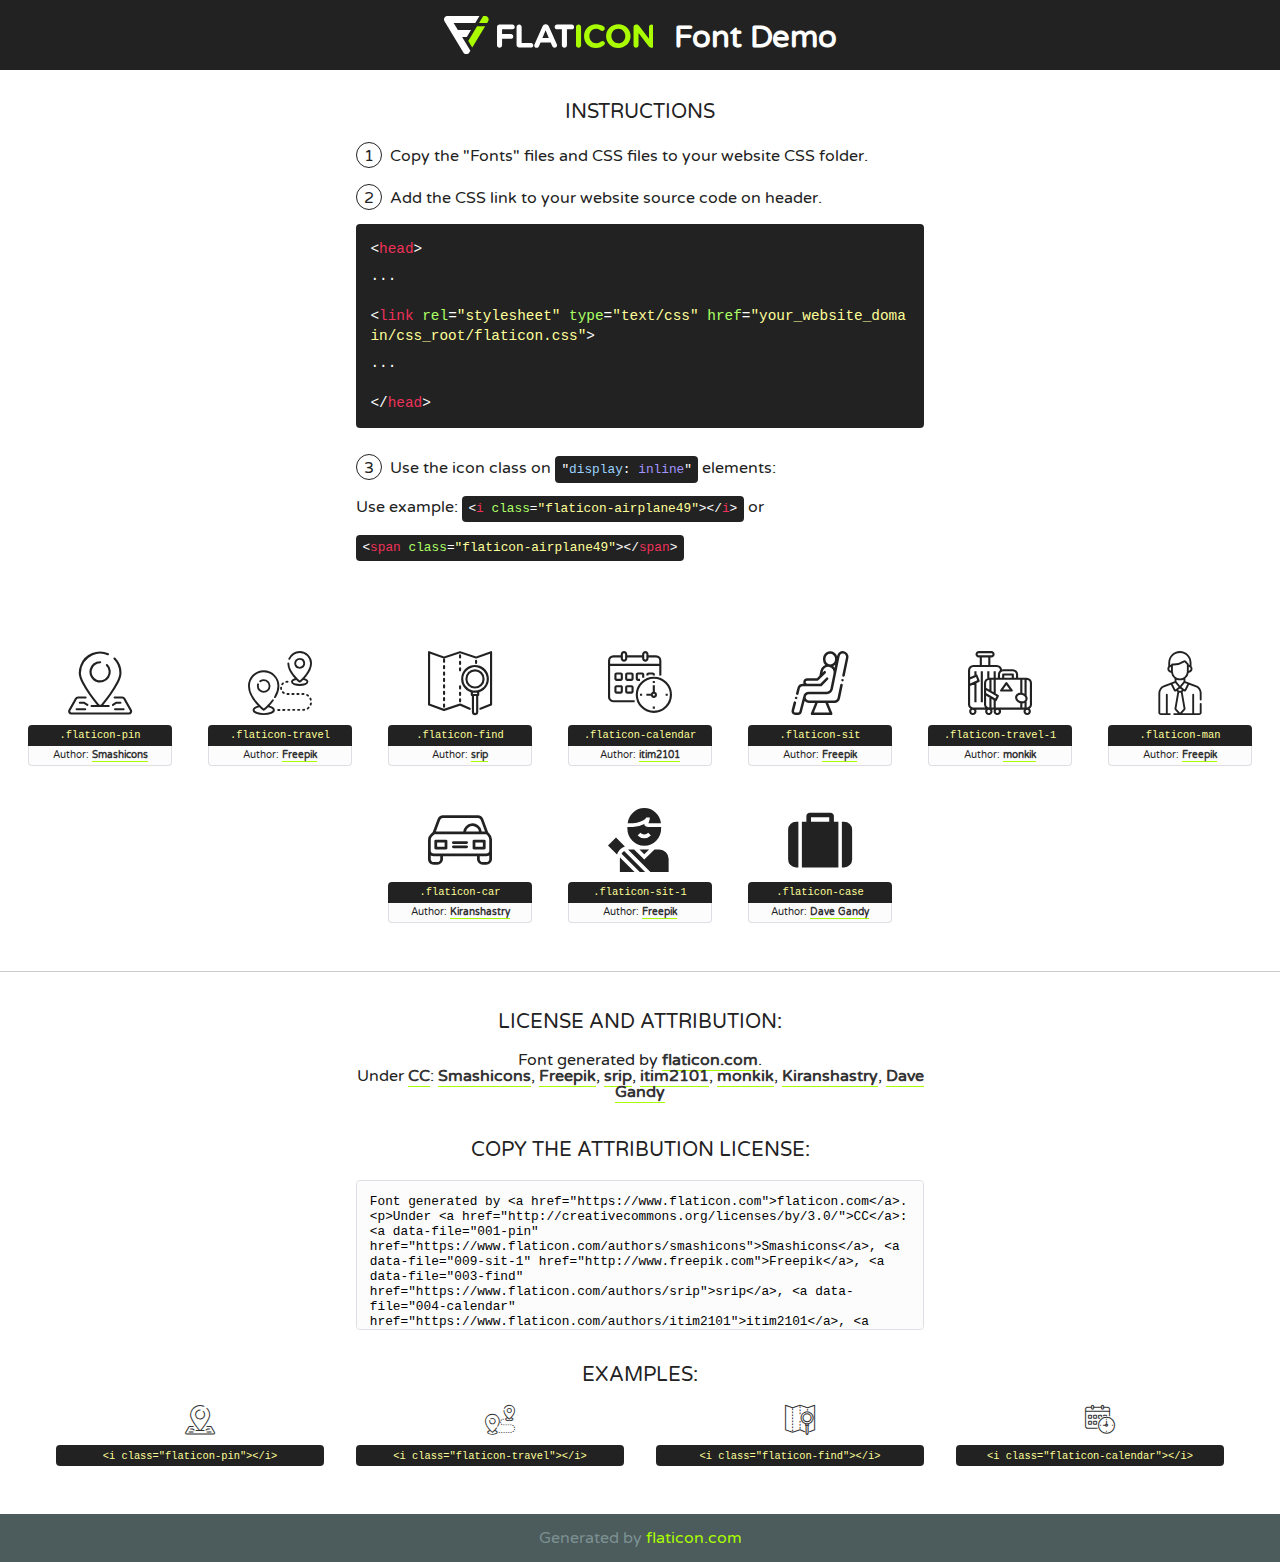
<file: flaticon/flaticon.html>
<!DOCTYPE html>
<!--
  Flaticon icon font: Flaticon
  Creation date: 28/11/2019 09:53
-->
<html>
<!DOCTYPE html>
<html>

<head>
    <title>Flaticon WebFont</title>
    <link href="http://fonts.googleapis.com/css?family=Varela+Round" rel="stylesheet" type="text/css" />
    <link rel="stylesheet" type="text/css" href="flaticon.css">
    <meta charset="UTF-8">
    <style>
    html, body, div, span, applet, object, iframe,
    h1, h2, h3, h4, h5, h6, p, blockquote, pre,
    a, abbr, acronym, address, big, cite, code,
    del, dfn, em, img, ins, kbd, q, s, samp,
    small, strike, strong, sub, sup, tt, var,
    b, u, i, center,
    dl, dt, dd, ol, ul, li,
    fieldset, form, label, legend,
    table, caption, tbody, tfoot, thead, tr, th, td,
    article, aside, canvas, details, embed, 
    figure, figcaption, footer, header, hgroup, 
    menu, nav, output, ruby, section, summary,
    time, mark, audio, video {
        margin: 0;
        padding: 0;
        border: 0;
        font-size: 100%;
        font: inherit;
        vertical-align: baseline;
    }
    /* HTML5 display-role reset for older browsers */
    article, aside, details, figcaption, figure, 
    footer, header, hgroup, menu, nav, section {
        display: block;
    }
    body {
        line-height: 1;
    }
    ol, ul {
        list-style: none;
    }
    blockquote, q {
        quotes: none;
    }
    blockquote:before, blockquote:after,
    q:before, q:after {
        content: '';
        content: none;
    }
    table {
        border-collapse: collapse;
        border-spacing: 0;
    }
    body {
        font-family: 'Varela Round', Helvetica, Arial, sans-serif;
        font-size: 16px;
        color: #222;
    }
    a {
        color: #333;
        border-bottom: 1px solid #a9fd00;
        font-weight: bold;
        text-decoration: none;
    }
    * {
        -moz-box-sizing: border-box;
        -webkit-box-sizing: border-box;
        box-sizing: border-box;
        margin: 0;
        padding: 0;
    }
    [class^="flaticon-"]:before, [class*=" flaticon-"]:before, [class^="flaticon-"]:after, [class*=" flaticon-"]:after {
        font-family: Flaticon;
        font-size: 30px;
        font-style: normal;
        margin-left: 20px;
        color: #333;
    }
    .wrapper {
        max-width: 600px;
        margin: auto;
        padding: 0 1em;
    }
    .title {
        font-size: 1.25em;
        text-align: center;
        margin-bottom: 1em;
        text-transform: uppercase;
    }
    header {
        text-align: center;
        background-color: #222;
        color: #fff;
        padding: 1em;
    }
    header .logo {
        width: 210px;
        height: 38px;
        display: inline-block;
        vertical-align: middle;
        margin-right: 1em;
        border: none;
    }
    header strong {
        font-size: 1.95em;
        font-weight: bold;
        vertical-align: middle;
        margin-top: 5px;
        display: inline-block;
    }
    .demo {
        margin: 2em auto;
        line-height: 1.25em;
    }
    .demo ul li {
        margin-bottom: 1em;
    }
    .demo ul li .num {
        color: #222;
        border-radius: 20px;
        display: inline-block;
        width: 26px;
        padding: 3px;
        height: 26px;
        text-align: center;
        margin-right: 0.5em;
        border: 1px solid #222;
    }
    .demo ul li code {
        background-color: #222;
        border-radius: 4px;
        padding: 0.25em 0.5em;
        display: inline-block;
        color: #fff;
        font-family: Consolas,Monaco,Lucida Console,Liberation Mono,DejaVu Sans Mono,Bitstream Vera Sans Mono,Courier New, monospace;
        font-weight: lighter;
        margin-top: 1em;
        font-size: 0.8em;
        word-break: break-all;
    }
    .demo ul li code.big {
        padding: 1em;
        font-size: 0.9em;
    }
    .demo ul li code .red {
        color: #EF3159;
    }
    .demo ul li code .green {
        color: #ACFF65;
    }
    .demo ul li code .yellow {
        color: #FFFF99;
    }
    .demo ul li code .blue {
        color: #99D3FF;
    }
    .demo ul li code .purple {
        color: #A295FF;
    }
    .demo ul li code .dots {
        margin-top: 0.5em;
        display: block;
    }
    #glyphs {
        border-bottom: 1px solid #ccc;
        padding: 2em 0;
        text-align: center;
    }
    .glyph {
        display: inline-block;
        width: 9em;
        margin: 1em;
        text-align: center;
        vertical-align: top;
        background: #FFF;
    }
    .glyph .glyph-icon {
        padding: 10px;
        display: block;
        font-family:"Flaticon";
        font-size: 64px;
        line-height: 1;
    }
    .glyph .glyph-icon:before {
        font-size: 64px;
        color: #222;
        margin-left: 0;
    }
    .class-name {
        font-size: 0.65em;
        background-color: #222;
        color: #fff;
        border-radius: 4px 4px 0 0;
        padding: 0.5em;
        color: #FFFF99;
        font-family: Consolas,Monaco,Lucida Console,Liberation Mono,DejaVu Sans Mono,Bitstream Vera Sans Mono,Courier New, monospace;
    }
    .author-name {
        font-size: 0.6em;
        background-color: #fcfcfd;
        border: 1px solid #DEDEE4;
        border-top: 0;
        border-radius: 0 0 4px 4px;
        padding: 0.5em;
    }
    .class-name:last-child {
        font-size: 10px;
        color:#888;
    }
    .class-name:last-child a {
        font-size: 10px;
        color:#555;
    }
    .class-name:last-child a:hover {
        color:#a9fd00;
    }
    .glyph > input {
        display: block;
        width: 100px;
        margin: 5px auto;
        text-align: center;
        font-size: 12px;
        cursor: text;
    }
    .glyph > input.icon-input {
        font-family:"Flaticon";
        font-size: 16px;
        margin-bottom: 10px;
    }
    .attribution .title {
        margin-top: 2em;
    }
    .attribution textarea {
        background-color: #fcfcfd;
        padding: 1em;
        border: none;
        box-shadow: none;
        border: 1px solid #DEDEE4;
        border-radius: 4px;
        resize: none;
        width: 100%;
        height: 150px;
        font-size: 0.8em;
        font-family: Consolas,Monaco,Lucida Console,Liberation Mono,DejaVu Sans Mono,Bitstream Vera Sans Mono,Courier New, monospace;
        -webkit-appearance: none;
    }
    .iconsuse {
        margin: 2em auto;
        text-align: center;
        max-width: 1200px;
    }
    .iconsuse:after {
        content: '';
        display: table;
        clear: both;
    }
    .iconsuse .image {
        float: left;
        width: 25%;
        padding: 0 1em;
    }
    .iconsuse .image p {
        margin-bottom: 1em;
    }
    .iconsuse .image span {
        display: block;
        font-size: 0.65em;
        background-color: #222;
        color: #fff;
        border-radius: 4px;
        padding: 0.5em;
        color: #FFFF99;
        margin-top: 1em;
        font-family: Consolas,Monaco,Lucida Console,Liberation Mono,DejaVu Sans Mono,Bitstream Vera Sans Mono,Courier New, monospace;
    }
    #footer {
        text-align: center;
        background-color: #4C5B5C;
        color: #7c9192;
        padding: 1em;
    }
    #footer a {
        border: none;
        color: #a9fd00;
        font-weight: normal;
    }
    @media (max-width: 960px) {
        .iconsuse .image {
            width: 50%;
        }
    }
    @media (max-width: 560px) {
        .iconsuse .image {
            width: 100%;
        }
    }
    </style>
</head>

<body class="characters-off">

    <header>
        <a href="https://www.flaticon.com" target="_blank" class="logo">
            <svg version="1.1" xmlns="http://www.w3.org/2000/svg" xmlns:xlink="http://www.w3.org/1999/xlink" xmlns:a="http://ns.adobe.com/AdobeSVGViewerExtensions/3.0/" viewBox="0 0 560.875 102.036" enable-background="new 0 0 560.875 102.036" xml:space="preserve">
                <defs>
                </defs>
                <g>
                    <g class="letters">
                        <path fill="#ffffff" d="M141.596,29.675c0-3.777,2.985-6.767,6.764-6.767h34.438c3.426,0,6.15,2.728,6.15,6.15
                        c0,3.43-2.724,6.149-6.15,6.149h-27.674v13.091h23.719c3.429,0,6.151,2.724,6.151,6.15c0,3.43-2.723,6.149-6.151,6.149h-23.719
                        v17.574c0,3.773-2.986,6.761-6.764,6.761c-3.779,0-6.764-2.989-6.764-6.761V29.675z"></path>
                        <path fill="#ffffff" d="M193.844,29.149c0-3.781,2.985-6.767,6.764-6.767c3.776,0,6.763,2.985,6.763,6.767v42.957h25.039
                        c3.426,0,6.149,2.726,6.149,6.153c0,3.425-2.723,6.15-6.149,6.15h-31.802c-3.779,0-6.764-2.986-6.764-6.768V29.149z"></path>
                        <path fill="#ffffff" d="M241.891,75.71l21.438-48.407c1.492-3.341,4.215-5.357,7.906-5.357h0.792
                        c3.686,0,6.323,2.017,7.815,5.357l21.439,48.407c0.436,0.967,0.701,1.845,0.701,2.723c0,3.602-2.809,6.501-6.414,6.501
                        c-3.161,0-5.269-1.845-6.499-4.655l-4.132-9.661h-27.059l-4.301,10.102c-1.144,2.631-3.426,4.214-6.237,4.214
                        c-3.517,0-6.24-2.81-6.24-6.325C241.1,77.64,241.451,76.677,241.891,75.71z M279.932,58.666l-8.521-20.297l-8.526,20.297H279.932
                        z"></path>
                        <path fill="#ffffff" d="M314.864,35.387H301.86c-3.429,0-6.239-2.813-6.239-6.238c0-3.429,2.811-6.24,6.239-6.24h39.533
                        c3.426,0,6.237,2.811,6.237,6.24c0,3.425-2.811,6.238-6.237,6.238h-13.001v42.785c0,3.773-2.99,6.761-6.764,6.761
                        c-3.779,0-6.764-2.989-6.764-6.761V35.387z"></path>
                        <path fill="#A9FD00" d="M352.615,29.149c0-3.781,2.985-6.767,6.767-6.767c3.774,0,6.761,2.985,6.761,6.767v49.024
                        c0,3.773-2.987,6.761-6.761,6.761c-3.781,0-6.767-2.989-6.767-6.761V29.149z"></path>
                        <path fill="#A9FD00" d="M374.132,53.836v-0.179c0-17.481,13.178-31.801,32.065-31.801c9.22,0,15.459,2.458,20.557,6.238
                        c1.402,1.054,2.637,2.985,2.637,5.357c0,3.692-2.985,6.59-6.681,6.59c-1.845,0-3.071-0.702-4.044-1.319
                        c-3.776-2.813-7.729-4.393-12.562-4.393c-10.364,0-17.831,8.611-17.831,19.154v0.173c0,10.542,7.291,19.329,17.831,19.329
                        c5.715,0,9.492-1.756,13.359-4.834c1.049-0.874,2.458-1.491,4.039-1.491c3.429,0,6.325,2.813,6.325,6.236
                        c0,2.106-1.056,3.78-2.282,4.834c-5.539,4.834-12.036,7.733-21.878,7.733C387.572,85.464,374.132,71.493,374.132,53.836z"></path>
                        <path fill="#A9FD00" d="M433.009,53.836v-0.179c0-17.481,13.79-31.801,32.766-31.801c18.981,0,32.592,14.143,32.592,31.628v0.173
                        c0,17.483-13.785,31.807-32.769,31.807C446.625,85.464,433.009,71.32,433.009,53.836z M484.224,53.836v-0.179
                        c0-10.539-7.725-19.326-18.626-19.326c-10.893,0-18.449,8.611-18.449,19.154v0.173c0,10.542,7.73,19.329,18.626,19.329
                        C476.676,72.986,484.224,64.378,484.224,53.836z"></path>
                        <path fill="#A9FD00" d="M506.233,29.321c0-3.774,2.99-6.763,6.767-6.763h1.401c3.252,0,5.183,1.583,7.029,3.953l26.093,34.265
                        V29.059c0-3.692,2.99-6.677,6.681-6.677c3.683,0,6.671,2.985,6.671,6.677v48.934c0,3.78-2.987,6.765-6.764,6.765h-0.436
                        c-3.257,0-5.188-1.581-7.034-3.953l-27.056-35.492v32.944c0,3.687-2.985,6.676-6.678,6.676c-3.683,0-6.673-2.989-6.673-6.676
                        V29.321z"></path>
                    </g>
                    <g class="insignia">
                        <path fill="#ffffff" d="M48.372,56.137h12.517l11.156-18.537H37.186L25.688,18.539h57.825L94.668,0H9.271
                        C5.925,0,2.842,1.801,1.198,4.716c-1.644,2.907-1.593,6.482,0.134,9.343l50.38,83.501c1.678,2.781,4.689,4.476,7.938,4.476
                        c3.246,0,6.257-1.695,7.935-4.476l2.898-4.804L48.372,56.137z"></path>
                        <g class="i">
                            <path fill="#A9FD00" d="M93.575,18.539h0.031v0.004l21.652,0.004l2.705-4.488c1.727-2.861,1.778-6.436,0.133-9.343
                            C116.454,1.801,113.371,0,110.026,0h-5.294L93.575,18.539z"></path>
                            <polygon fill="#A9FD00" points="88.291,27.356 64.725,66.486 75.519,84.404 109.942,27.356"></polygon>
                        </g>
                    </g>
                </g>
            </svg>
        </a>
        <strong>Font Demo</strong>
    </header>


    <section class="demo wrapper">

        <p class="title">Instructions</p>

        <ul>
            <li>
                <span class="num">1</span>Copy the "Fonts" files and CSS files to your website CSS folder.
            </li>
            <li>
                <span class="num">2</span>Add the CSS link to your website source code on header.
                <code class="big">
                    &lt;<span class="red">head</span>&gt;
                    <br/><span class="dots">...</span>
                    <br/>&lt;<span class="red">link</span> <span class="green">rel</span>=<span class="yellow">"stylesheet"</span> <span class="green">type</span>=<span class="yellow">"text/css"</span> <span class="green">href</span>=<span class="yellow">"your_website_domain/css_root/flaticon.css"</span>&gt;
                    <br/><span class="dots">...</span>
                    <br/>&lt;/<span class="red">head</span>&gt;
                </code>
            </li>

            <li>
                <p>
                    <span class="num">3</span>Use the icon class on <code>"<span class="blue">display</span>:<span class="purple"> inline</span>"</code> elements:
                    <br />
                    Use example: <code>&lt;<span class="red">i</span> <span class="green">class</span>=<span class="yellow">&quot;flaticon-airplane49&quot;</span>&gt;&lt;/<span class="red">i</span>&gt;</code> or <code>&lt;<span class="red">span</span> <span class="green">class</span>=<span class="yellow">&quot;flaticon-airplane49&quot;</span>&gt;&lt;/<span class="red">span</span>&gt;</code>
            </li>
        </ul>

    </section>




   <section id="glyphs">          
    
      
        <div class="glyph"><div class="glyph-icon flaticon-pin"></div>
            <div class="class-name">.flaticon-pin</div>
            <div class="author-name">Author: <a data-file="001-pin" href="https://www.flaticon.com/authors/smashicons">Smashicons</a> </div> 
        </div>        
        
        <div class="glyph"><div class="glyph-icon flaticon-travel"></div>
            <div class="class-name">.flaticon-travel</div>
            <div class="author-name">Author: <a data-file="002-travel" href="http://www.freepik.com">Freepik</a> </div> 
        </div>        
        
        <div class="glyph"><div class="glyph-icon flaticon-find"></div>
            <div class="class-name">.flaticon-find</div>
            <div class="author-name">Author: <a data-file="003-find" href="https://www.flaticon.com/authors/srip">srip</a> </div> 
        </div>        
        
        <div class="glyph"><div class="glyph-icon flaticon-calendar"></div>
            <div class="class-name">.flaticon-calendar</div>
            <div class="author-name">Author: <a data-file="004-calendar" href="https://www.flaticon.com/authors/itim2101">itim2101</a> </div> 
        </div>        
        
        <div class="glyph"><div class="glyph-icon flaticon-sit"></div>
            <div class="class-name">.flaticon-sit</div>
            <div class="author-name">Author: <a data-file="005-sit" href="http://www.freepik.com">Freepik</a> </div> 
        </div>        
        
        <div class="glyph"><div class="glyph-icon flaticon-travel-1"></div>
            <div class="class-name">.flaticon-travel-1</div>
            <div class="author-name">Author: <a data-file="006-travel-1" href="https://www.flaticon.com/authors/monkik">monkik</a> </div> 
        </div>        
        
        <div class="glyph"><div class="glyph-icon flaticon-man"></div>
            <div class="class-name">.flaticon-man</div>
            <div class="author-name">Author: <a data-file="007-man" href="http://www.freepik.com">Freepik</a> </div> 
        </div>        
        
        <div class="glyph"><div class="glyph-icon flaticon-car"></div>
            <div class="class-name">.flaticon-car</div>
            <div class="author-name">Author: <a data-file="008-car" href="https://www.flaticon.com/authors/kiranshastry">Kiranshastry</a> </div> 
        </div>        
        
        <div class="glyph"><div class="glyph-icon flaticon-sit-1"></div>
            <div class="class-name">.flaticon-sit-1</div>
            <div class="author-name">Author: <a data-file="009-sit-1" href="http://www.freepik.com">Freepik</a> </div> 
        </div>        
        
        <div class="glyph"><div class="glyph-icon flaticon-case"></div>
            <div class="class-name">.flaticon-case</div>
            <div class="author-name">Author: <a data-file="010-case" href="https://www.flaticon.com/authors/dave-gandy">Dave Gandy</a> </div> 
        </div>        
        

    </section>



    <section class="attribution wrapper"   style="text-align:center;">

      <div class="title">License and attribution:</div><div class="attrDiv">Font generated by <a href="https://www.flaticon.com">flaticon.com</a>. <div><p>Under <a href="http://creativecommons.org/licenses/by/3.0/">CC</a>: <a data-file="001-pin" href="https://www.flaticon.com/authors/smashicons">Smashicons</a>, <a data-file="009-sit-1" href="http://www.freepik.com">Freepik</a>, <a data-file="003-find" href="https://www.flaticon.com/authors/srip">srip</a>, <a data-file="004-calendar" href="https://www.flaticon.com/authors/itim2101">itim2101</a>, <a data-file="006-travel-1" href="https://www.flaticon.com/authors/monkik">monkik</a>, <a data-file="008-car" href="https://www.flaticon.com/authors/kiranshastry">Kiranshastry</a>, <a data-file="010-case" href="https://www.flaticon.com/authors/dave-gandy">Dave Gandy</a></p>  </div>
      </div>
      <div class="title">Copy the Attribution License:</div>

    <textarea onclick="this.focus();this.select();">Font generated by &lt;a href=&quot;https://www.flaticon.com&quot;&gt;flaticon.com&lt;/a&gt;. <p>Under <a href="http://creativecommons.org/licenses/by/3.0/">CC</a>: <a data-file="001-pin" href="https://www.flaticon.com/authors/smashicons">Smashicons</a>, <a data-file="009-sit-1" href="http://www.freepik.com">Freepik</a>, <a data-file="003-find" href="https://www.flaticon.com/authors/srip">srip</a>, <a data-file="004-calendar" href="https://www.flaticon.com/authors/itim2101">itim2101</a>, <a data-file="006-travel-1" href="https://www.flaticon.com/authors/monkik">monkik</a>, <a data-file="008-car" href="https://www.flaticon.com/authors/kiranshastry">Kiranshastry</a>, <a data-file="010-case" href="https://www.flaticon.com/authors/dave-gandy">Dave Gandy</a></p>  
     </textarea>

    </section>

    <section class="iconsuse">

          <div class="title">Examples:</div>            
             
            <div class="image">
                <p>
                    <i class="glyph-icon flaticon-pin"></i> 
                    <span>&lt;i class=&quot;flaticon-pin&quot;&gt;&lt;/i&gt;</span>
                </p>
            </div>
            
            <div class="image">
                <p>
                    <i class="glyph-icon flaticon-travel"></i> 
                    <span>&lt;i class=&quot;flaticon-travel&quot;&gt;&lt;/i&gt;</span>
                </p>
            </div>
            
            <div class="image">
                <p>
                    <i class="glyph-icon flaticon-find"></i> 
                    <span>&lt;i class=&quot;flaticon-find&quot;&gt;&lt;/i&gt;</span>
                </p>
            </div>
            
            <div class="image">
                <p>
                    <i class="glyph-icon flaticon-calendar"></i> 
                    <span>&lt;i class=&quot;flaticon-calendar&quot;&gt;&lt;/i&gt;</span>
                </p>
            </div>
                       
        </div>
                            
    </section>

<div id="footer">
    <div>Generated by <a href="https://www.flaticon.com">flaticon.com</a>
    </div>
</div>



</body>
</html>
</file>
<file: flaticon/flaticon.css>
/*
  	Flaticon icon font: Flaticon
  	Creation date: 28/11/2019 09:53
  	*/

@font-face {
  font-family: "Flaticon";
  src: url("./Flaticon.eot");
  src: url("./Flaticon.eot?#iefix") format("embedded-opentype"),
       url("./Flaticon.woff2") format("woff2"),
       url("./Flaticon.woff") format("woff"),
       url("./Flaticon.ttf") format("truetype"),
       url("./Flaticon.svg#Flaticon") format("svg");
  font-weight: normal;
  font-style: normal;
}

@media screen and (-webkit-min-device-pixel-ratio:0) {
  @font-face {
    font-family: "Flaticon";
    src: url("./Flaticon.svg#Flaticon") format("svg");
  }
}

[class^="flaticon-"]:before, [class*=" flaticon-"]:before,
[class^="flaticon-"]:after, [class*=" flaticon-"]:after {   
  font-family: Flaticon;
font-style: normal;
margin-left: 20px;
}

.flaticon-pin:before { content: "\f100"; }
.flaticon-travel:before { content: "\f101"; }
.flaticon-find:before { content: "\f102"; }
.flaticon-calendar:before { content: "\f103"; }
.flaticon-sit:before { content: "\f104"; }
.flaticon-travel-1:before { content: "\f105"; }
.flaticon-man:before { content: "\f106"; }
.flaticon-car:before { content: "\f107"; }
.flaticon-sit-1:before { content: "\f108"; }
.flaticon-case:before { content: "\f109"; }
</file>
